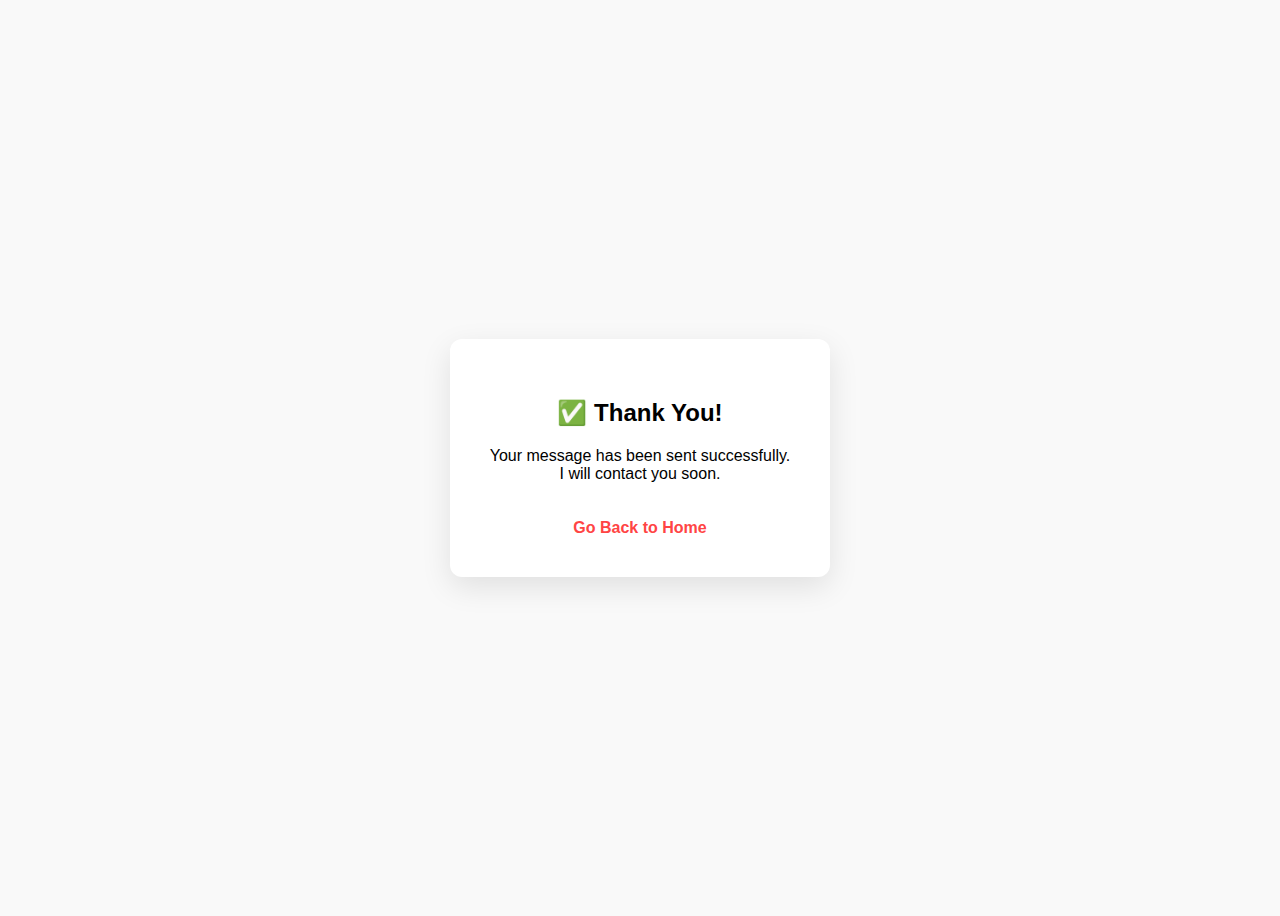
<file: thank.html>
<!DOCTYPE html>
<html lang="en">
<head>
<meta charset="UTF-8">
<title>Thank You</title>
<meta name="viewport" content="width=device-width, initial-scale=1.0">
<meta name="google-site-verification" content="9PZh4gbITIf1ljF1qfZITY43f_4v6LHBhOdG8RxlcPo" />
<style>
body{
  font-family: Poppins, sans-serif;
  display:flex;
  justify-content:center;
  align-items:center;
  height:100vh;
  background:#f9f9f9;
  text-align:center;
}
.box{
  background:#fff;
  padding:40px;
  border-radius:12px;
  box-shadow:0 10px 30px rgba(0,0,0,.1);
}
a{
  display:inline-block;
  margin-top:20px;
  text-decoration:none;
  color:#ff4444;
  font-weight:600;
}
</style>
</head>
<body>
  <div class="box">
    <h2>✅ Thank You!</h2>
    <p>Your message has been sent successfully.<br>
    I will contact you soon.</p>

    <a href="https://mdcoder-tech.netlify.app/"class="">Go Back to Home</a>
  </div>
</body>
</html>
</file>
